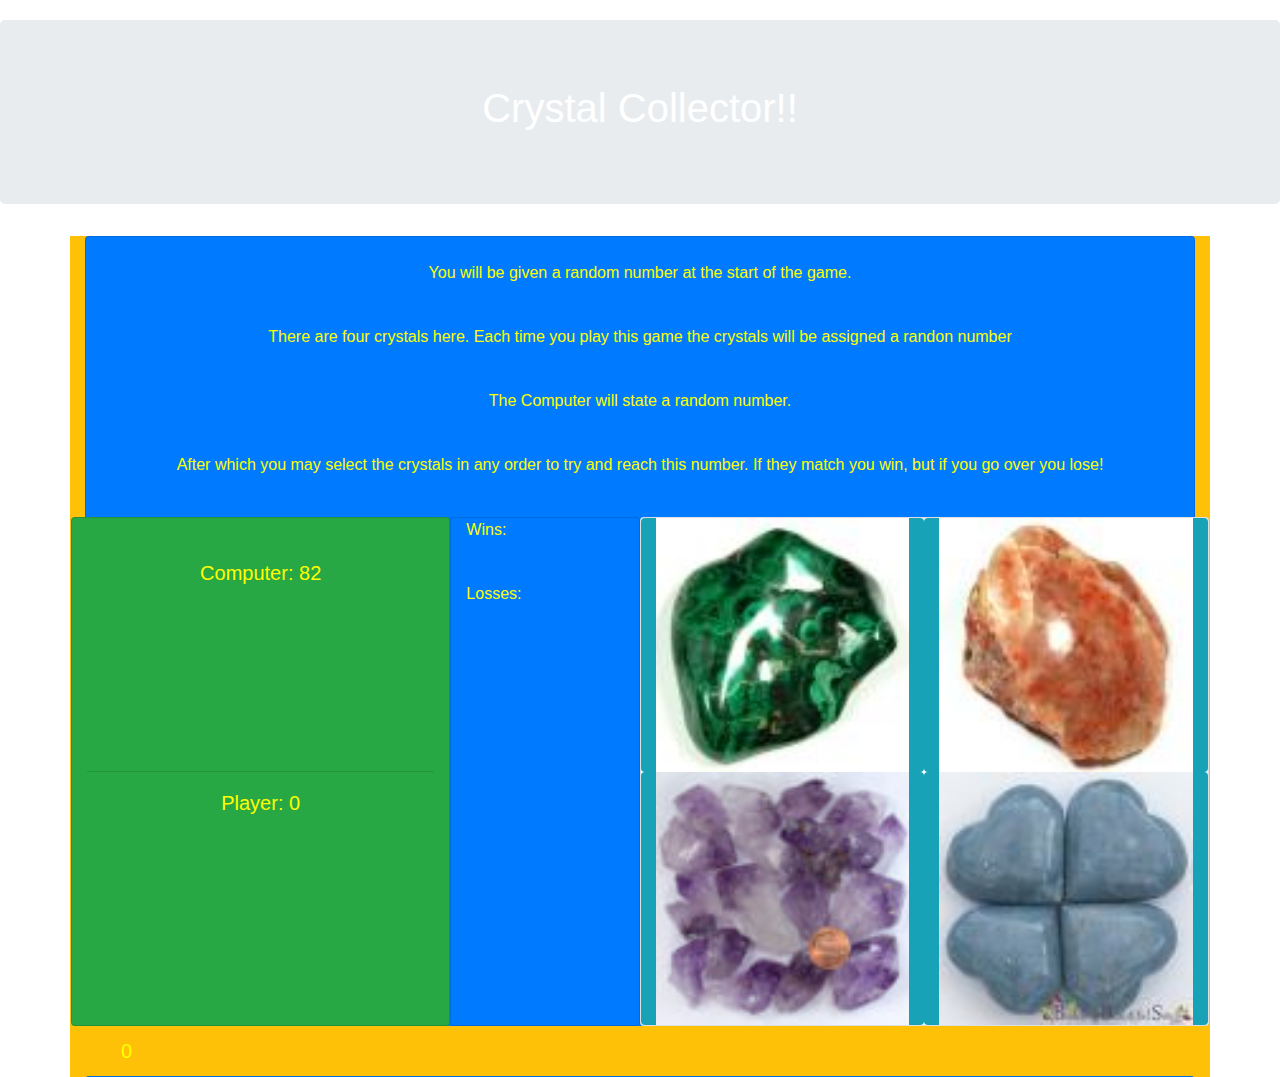
<file: index.html>
<!DOCTYPE html>
<html lang="en">

<head>
    <meta charset="UTF-8">
    <meta name="viewport" content="width=device-width, initial-scale=1.0">
    <meta http-equiv="X-UA-Compatible" content="ie=edge">
    <!-- Added link to the jQuery Library -->
    <script src="https://cdnjs.cloudflare.com/ajax/libs/jquery/3.2.1/jquery.min.js"></script>

    <!-- Added a link to Bootstrap-->
    <link rel="stylesheet" href="https://maxcdn.bootstrapcdn.com/bootstrap/4.0.0/css/bootstrap.min.css">

    <!-- Added a link to our external stylesheet-->
    <link rel="stylesheet" href="assets/css/style.css">


    <title>Crystal Game</title>

</head>

<body>
    <div class="jumbotron">
        <h1 class="text-center">Crystal Collector!!</h1>
    </div>
    <div class="container bg-warning">
        <div class="card bg-primary">
            <div class="row">
                <div class="col text-center">
                    <br>
                    <p>You will be given a random number at the start of the game.</p>
                    <br>
                    <p>There are four crystals here. Each time you play this game the crystals will be assigned a randon
                        number</p>
                    <br>
                    <p>The Computer will state a random number.</p>
                    <br>
                    <p>After which you may select the crystals in any order to try and reach this number. If they match
                        you win, but if you go over you lose!</p>
                    <br>
                </div>
            </div>
            <div class="row">
                <div class="col-4 card bg-success">
                    <div id="computer-number" class="text-center">
                        Space
                    </div>
                    <hr>
                    <div id="user-number" class="text-center">
                        Space
                    </div>
                </div>
                <div class="class card bg-primary col-2 float-left">
                    <div id="win-loss-count">
                        <p>Wins: <span id="wincount"></span></p>
                        <br>
                        <p>Losses: <span id="losscount"></span></p>
                    </div>
                </div>
                <div class="card col-6">
                    <div class="row">
                        <div class="card bg-info col-6 jewels">
                            <div id="jewel-1">
                                <img src="assets/images/crystal-1.jpg" id="jewel-1-img">
                            </div>
                        </div>
                        <div class="card bg-info col-6 jewels">
                            <div id="jewel-2">
                                <img src="assets/images/crystal-2.jpg" id="jewel-2-img">
                            </div>
                        </div>
                    </div>
                    <div class="row">
                        <div class="card bg-info col-6 jewels">
                            <div id="jewel-3">
                                <img src="assets/images/crystal-3.jpg" id="jewel-3-img">
                            </div>
                        </div>
                        <div class="card bg-info col-6 jewels">
                            <div id="jewel-4">
                                <img src="assets/images/crystal-4.jpg" id="jewel-4-img">
                            </div>
                        </div>
                    </div>
                </div>
            </div>
            <div class="row">
                <div class=" user-count col bg-warning">
                    <div id="user-number">
                        0
                    </div>
                </div>
            </div>
        </div>
    </div>
    </div>

    <script src="assets/javascript/game.js">
    
    </script>
</body>

</html>
</file>
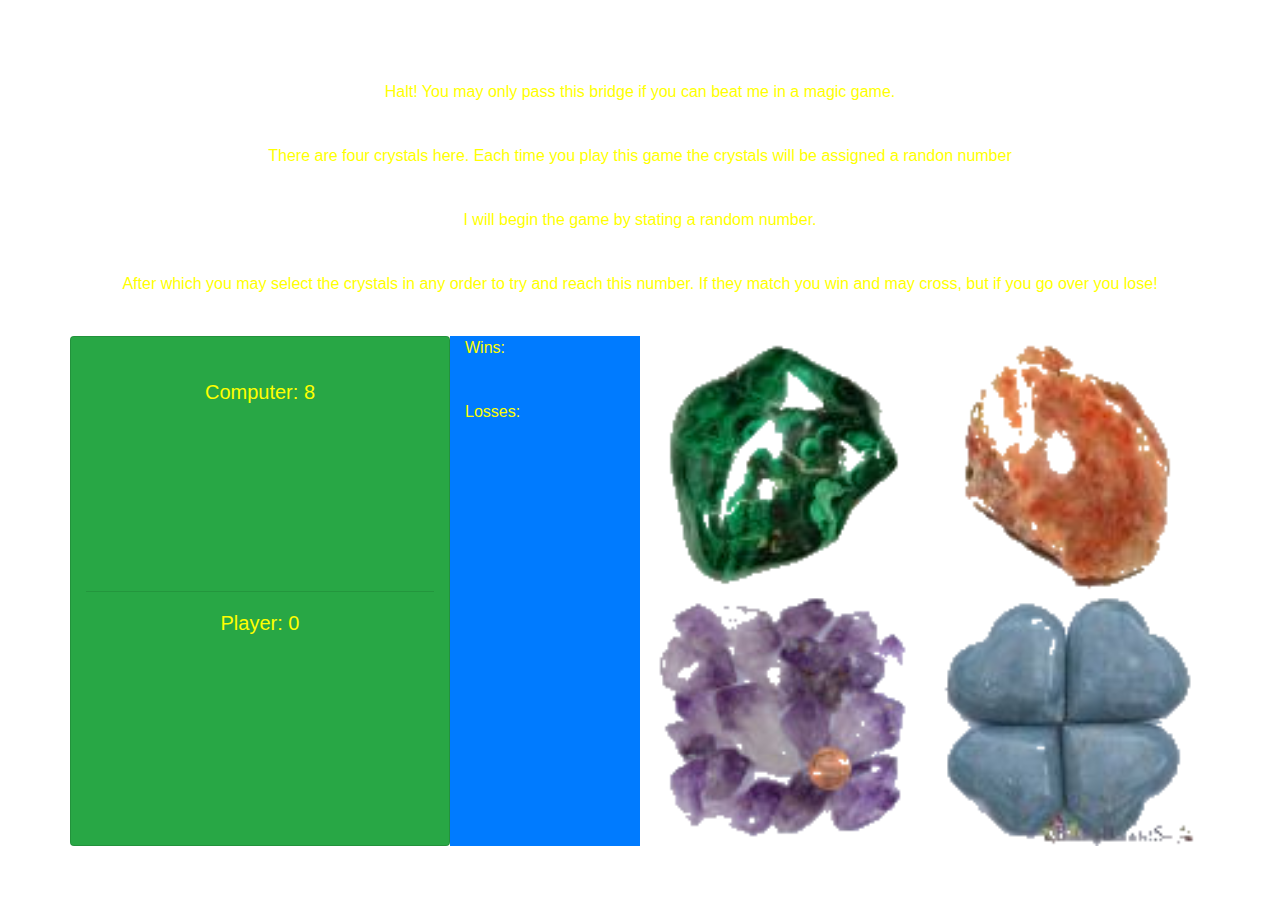
<file: index2.html>
<!DOCTYPE html>
<html lang="en">

<head>
    <meta charset="UTF-8">
    <meta name="viewport" content="width=device-width, initial-scale=1.0">
    <meta http-equiv="X-UA-Compatible" content="ie=edge">
    <!-- Added link to the jQuery Library -->
    <script src="https://cdnjs.cloudflare.com/ajax/libs/jquery/3.2.1/jquery.min.js"></script>

    <!-- Added a link to Bootstrap-->
    <link rel="stylesheet" href="https://maxcdn.bootstrapcdn.com/bootstrap/4.0.0/css/bootstrap.min.css">

    <!-- Added a link to our external stylesheet-->
    <link rel="stylesheet" href="assets/css/style.css">


    <title>Crystal Game</title>

</head>

<body>
    <div>
        <h1 class="text-center">Crystal Collector!!</h1>
    </div>
    <div class="bg"></div>
    <div class="container">
        <div class="row">
            <div class="col text-center">
                <br>
                <p>Halt! You may only pass this bridge if you can beat me in a magic game.</p>
                <br>
                <p>There are four crystals here. Each time you play this game the crystals will be assigned a randon
                    number</p>
                <br>
                <p>I will begin the game by stating a random number.</p>
                <br>
                <p>After which you may select the crystals in any order to try and reach this number. If they match
                    you win and may cross, but if you go over you lose!</p>
                <br>
            </div>
        </div>
        <div class="row">
            <div class="col-4 card bg-success">
                <div id="computer-number" class="text-center">
                    Space
                </div>
                <hr>
                <div id="user-number" class="text-center">
                    Space
                </div>
            </div>
            <div class="bg-primary col-2 float-left">
                <div id="win-loss-count">
                    <p>Wins: <span id="wincount"></span></p>
                    <br>
                    <p>Losses: <span id="losscount"></span></p>
                </div>
            </div>
            <div class="col-6">
                <div class="row">
                    <div class="col-6 jewels">
                        <div id="jewel-1">
                            <img src="assets/images/crystal-1.png" id="jewel-1-img">
                        </div>
                    </div>
                    <div class="col-6 jewels">
                        <div id="jewel-2">
                            <img src="assets/images/crystal-2.png" id="jewel-2-img">
                        </div>
                    </div>
                </div>
                <div class="row">
                    <div class="col-6 jewels">
                        <div id="jewel-3">
                            <img src="assets/images/crystal-3.png" id="jewel-3-img">
                        </div>
                    </div>
                    <div class="col-6 jewels">
                        <div id="jewel-4">
                            <img src="assets/images/crystal-4.png" id="jewel-4-img">
                        </div>
                    </div>
                </div>
            </div>
        </div>
        

    </div>
    </div>

    <script src="assets/javascript/game.js">

    </script>
</body>

</html>
</file>
<file: assets/css/style.css>
#computer-number {
    height: 50%;
    font-size: 20px;
    padding: 40px 0px 0px 0px;
}

.jumbotron{
    margin-top: 20px;
    /* background-image: url("http://i.stack.imgur.com/vhoa0.jpg"); */
    /* background-size: cover; */
    color: white;
}

h1 {
    color: white;
}

html {
    height: 100%;
}

body {
    background-image: url("https://images2.alphacoders.com/103/103560.jpg");
    height: 100%;
    background-position: center;
    background-repeat: no-repeat;
    background-size: cover;
}
#user-number {
    height: 50%;
    font-size: 20px;
    padding: 0px 0px 40px 0px;
}
.jewels {
    /* height: 100px; */
    border: 1px;
    border-color: teal;
}

.user-count {
    height: 50px;
    padding: 10px 0px 10px 50px;
}

#jewel-1-img {
    width: 100%;
    padding: 0;
}

#jewel-2-img {
    width: 100%;
}

#jewel-3-img {
    width: 100%;
}

#jewel-4-img {
    width: 100%;
}

.card {
    opacity: 1; 
}

.container {
    opacity: 1;
    color: yellow;
}
</file>
